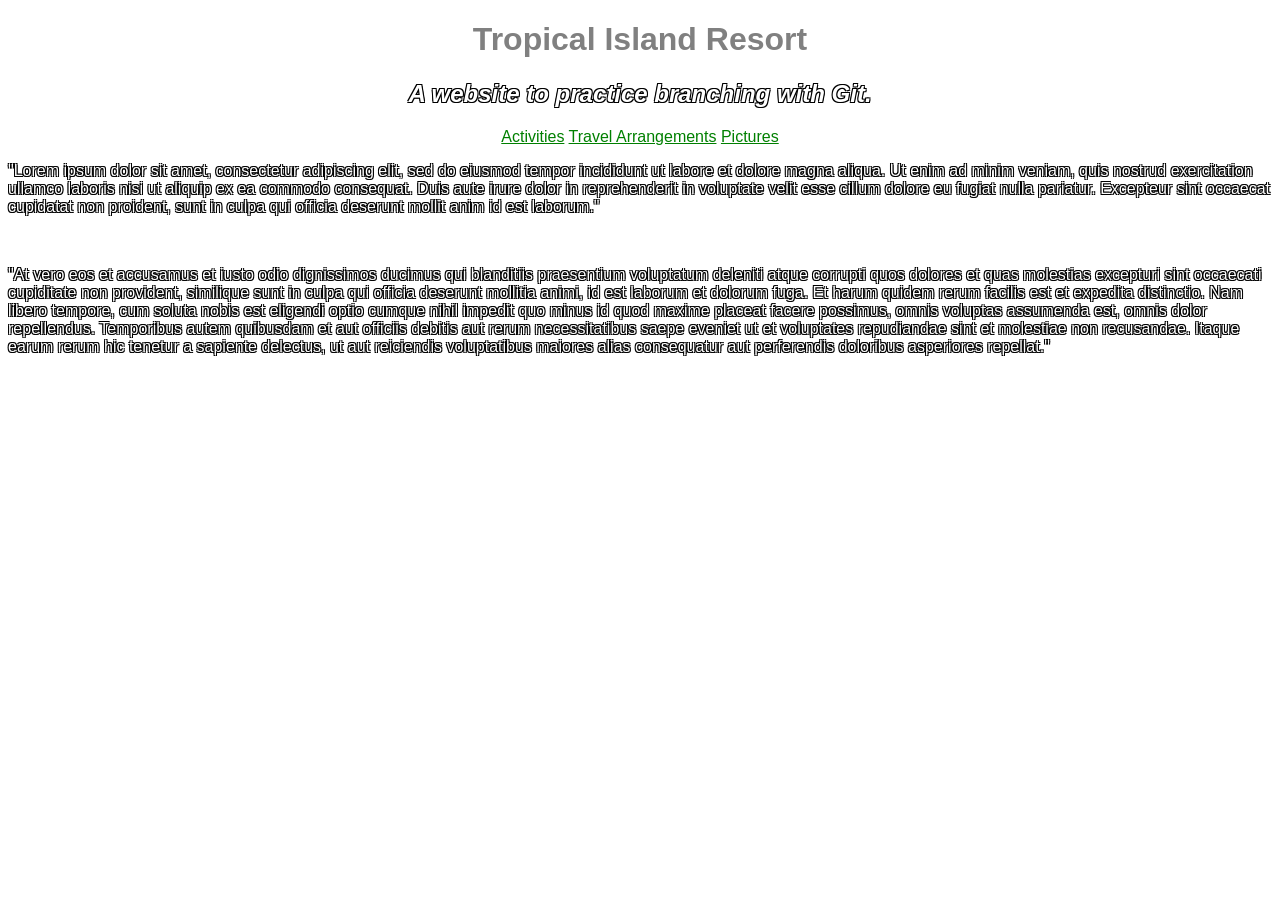
<file: index.html>
<!DOCTYPE html>
<html>
  <head>
    <link href="css/styles.css" rel="stylesheet" type="text/css">
    <title> Carribean Island Resort </title>
  </head>
  <body>
    <h1>Tropical Island Resort  </h1>

    <h2> A website to practice branching with Git. </h2>
    <p>  </p>
    <a href = "activities.html">Activities</a>
    <a href = "travelarrangements.html">Travel Arrangements</a>
    <a href = "pictures.html">Pictures</a>
    <p>"Lorem ipsum dolor sit amet, consectetur adipiscing elit,
      sed do eiusmod tempor incididunt ut labore et dolore magna aliqua. Ut enim ad
      minim veniam, quis nostrud exercitation ullamco laboris nisi ut aliquip ex ea
      commodo consequat. Duis aute irure dolor in reprehenderit in voluptate velit
      esse cillum dolore eu fugiat nulla pariatur. Excepteur sint occaecat cupidatat
      non proident, sunt in culpa qui officia deserunt mollit anim id est laborum."
   </p>
   <br>
   <p id="leftp"> "At vero eos et accusamus et iusto odio dignissimos ducimus qui blanditiis
     praesentium voluptatum deleniti atque corrupti quos dolores et quas molestias
     excepturi sint occaecati cupiditate non provident, similique sunt in culpa qui
     officia deserunt mollitia animi, id est laborum et dolorum fuga. Et harum quidem
     rerum facilis est et expedita distinctio. Nam libero tempore, cum soluta nobis
     est eligendi optio cumque nihil impedit quo minus id quod maxime placeat facere
     possimus, omnis voluptas assumenda est, omnis dolor repellendus. Temporibus autem
     quibusdam et aut officiis debitis aut rerum necessitatibus saepe eveniet ut et
     voluptates repudiandae sint et molestiae non recusandae. Itaque earum rerum hic
     tenetur a sapiente delectus, ut aut reiciendis voluptatibus maiores alias
     consequatur aut perferendis doloribus asperiores repellat."
   </p>

  </body>
</html>
</file>
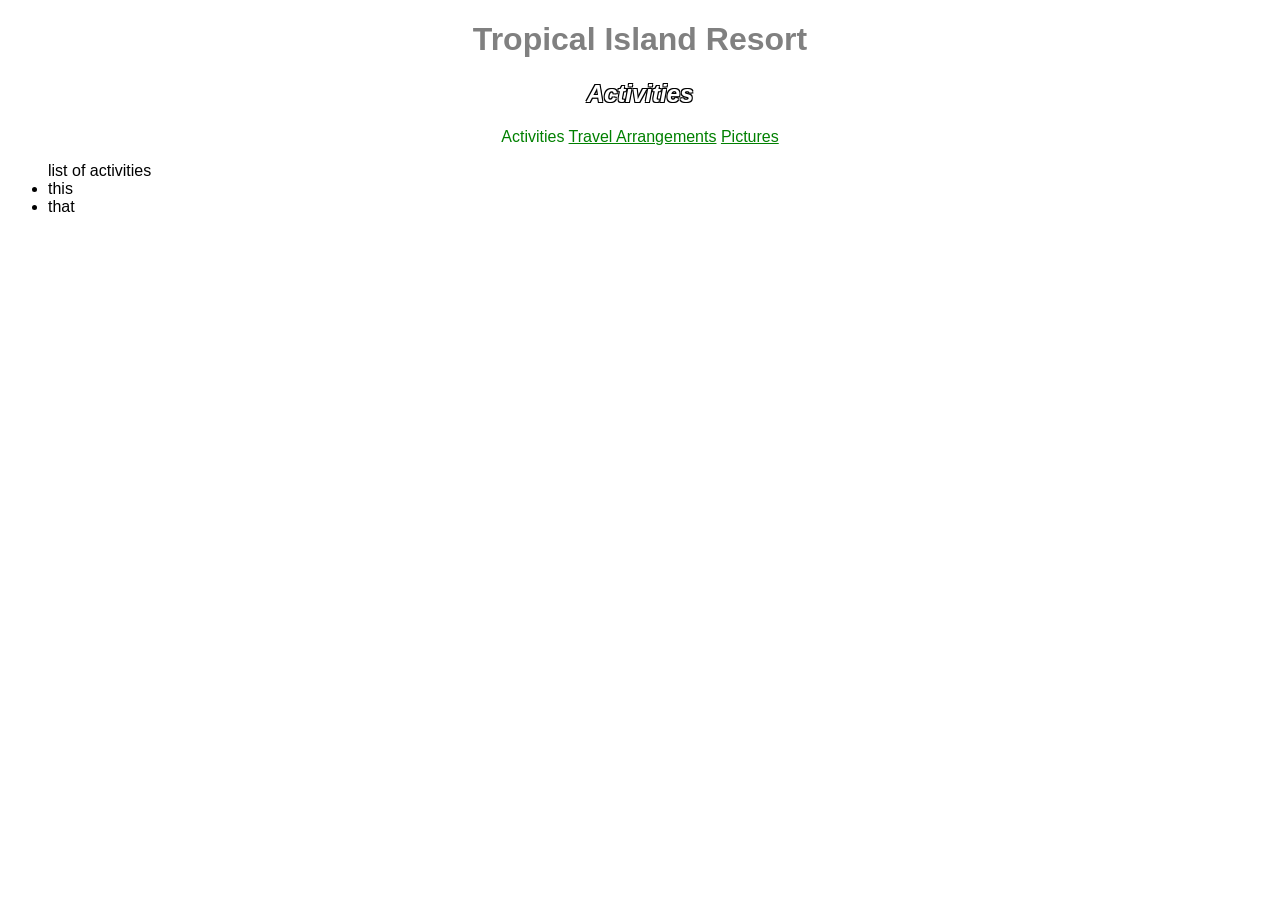
<file: activities.html>
<!DOCTYPE html>
<html>
  <head>
   <link href="css/styles.css" rel="stylesheet" type="text/css">
   <title> Carribean Island Resort </title>
  </head>
  <body>
   <h1> Tropical Island Resort</h1>
   <h2>Activities</h2>
   <a>Activities</a>
   <a href = "travelarrangements.html">Travel Arrangements</a>
   <a href = "pictures.html">Pictures</a>
   <div align ="left">
   <ul>list of activities
     <li>this</li>
     <li>that</li>
   </ul>
 </div>
  </body>
</html>
</file>
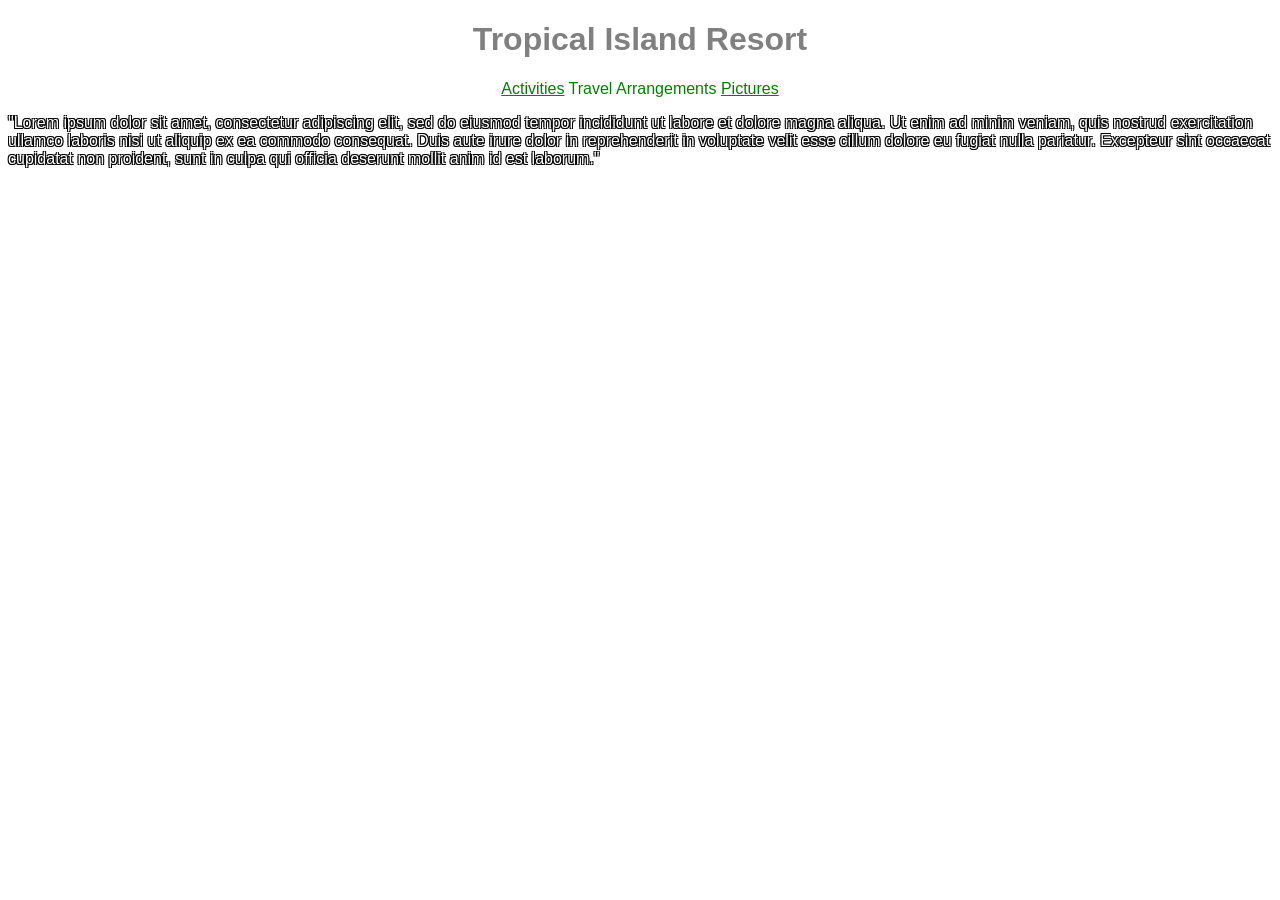
<file: travelarrangements.html>
<!DOCTYPE html>
<html>
  <head>
    <link href="css/styles.css" rel="stylesheet" type="text/css">
    <title> Carribean Island Resort </title>
  </head>
  <body>
    <h1>Tropical Island Resort</h1>
    <a href = "activities.html">Activities</a>
    <a>Travel Arrangements</a>
    <a href = "pictures.html">Pictures</a>
    <br>
    <p>"Lorem ipsum dolor sit amet, consectetur adipiscing elit,
      sed do eiusmod tempor incididunt ut labore et dolore magna aliqua. Ut enim ad
      minim veniam, quis nostrud exercitation ullamco laboris nisi ut aliquip ex ea
      commodo consequat. Duis aute irure dolor in reprehenderit in voluptate velit
      esse cillum dolore eu fugiat nulla pariatur. Excepteur sint occaecat cupidatat
      non proident, sunt in culpa qui officia deserunt mollit anim id est laborum."
    </p>

  </body>
</html>
</file>
<file: css/styles.css>
h1 {
  color: gray;
}

h2 {
  font-style: italic;
  color: white;
  text-shadow:
    -1px -1px 0 #000,
    1px -1px 0 #000,
    -1px 1px 0 #000,
    1px 1px 0 #000;
}

p {
  color: white;
  text-align: left;
  text-shadow:
    -1px -1px 0 #000,
    1px -1px 0 #000,
    -1px 1px 0 #000,
    1px 1px 0 #000;
}
a{
  color:green;
  text-align: center;
}

body {
  background-image: url("https://www.xtns.org/wp-content/uploads/2015/04/island-resort-charming-caribbean-resort-deals-caribbean-beach-resort-queen-beds-caribbean-beach-resort-quick-service-dining-disney-caribbean-beach-resort-queen-beds-caribbean-resort-private-pool.jpg");
  font-family: sans-serif;
  text-align: center;
}
</file>
